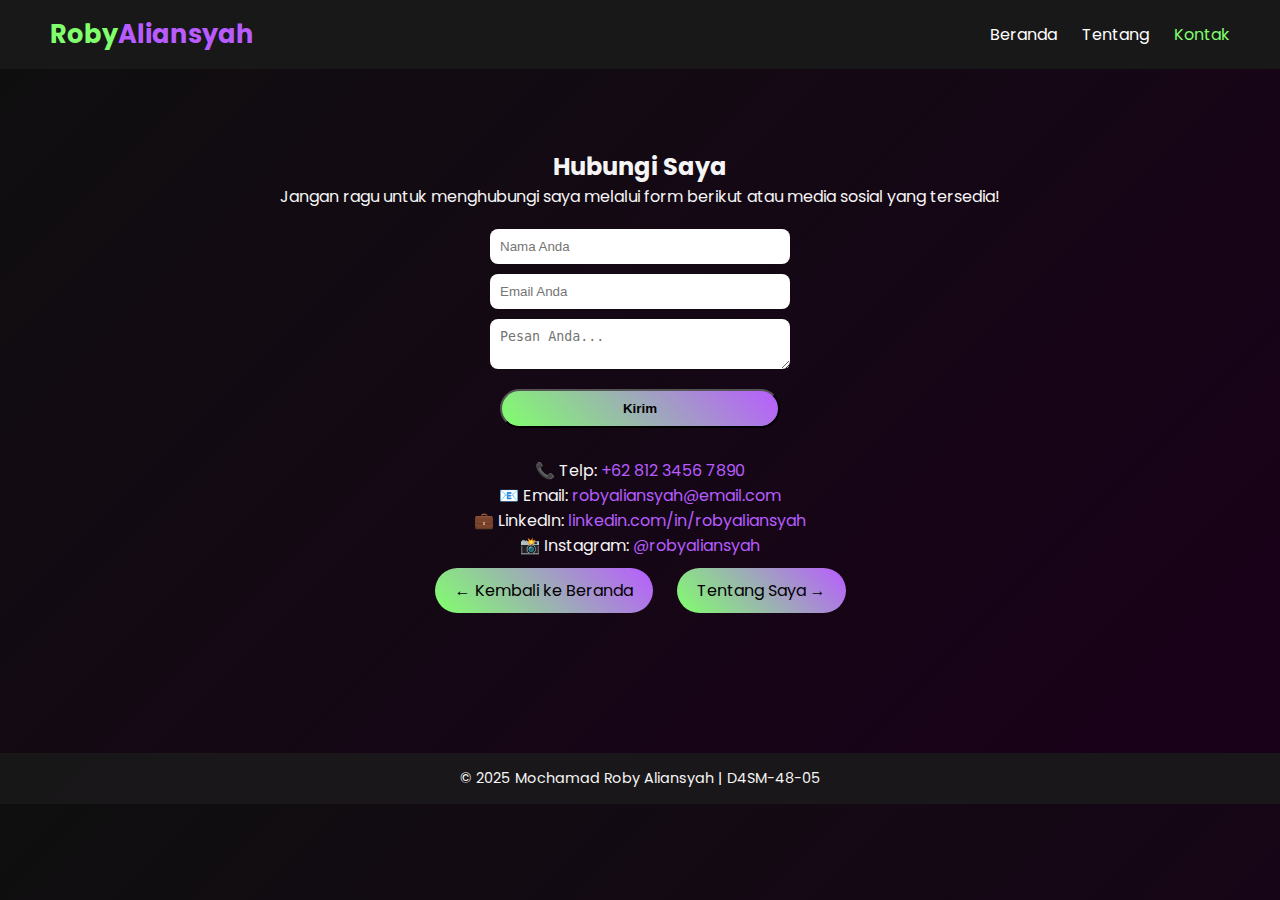
<file: index.html>
<!DOCTYPE html>
<html lang="id">
<head>
  <meta charset="UTF-8">
  <meta name="viewport" content="width=device-width, initial-scale=1.0">
  <title>Kontak - Roby Aliansyah</title>
  <link rel="stylesheet" href="style.css">
</head>
<body>
  <header>
    <nav>
      <h1 class="logo">Roby<span>Aliansyah</span></h1>
      <ul>
        <li><a href="index.html">Beranda</a></li>
        <li><a href="about.html">Tentang</a></li>
        <li><a href="contact.html" class="active">Kontak</a></li>
      </ul>
    </nav>
  </header>

  <main>
    <section class="contact">
      <h2>Hubungi Saya</h2>
      <p>Jangan ragu untuk menghubungi saya melalui form berikut atau media sosial yang tersedia!</p>

      <form>
        <input type="text" placeholder="Nama Anda" required>
        <input type="email" placeholder="Email Anda" required>
        <textarea placeholder="Pesan Anda..." required></textarea>
        <button type="submit" class="btn">Kirim</button>
      </form>

      <div class="social">
        <p>📞 Telp: <a href="tel:+6281234567890">+62 812 3456 7890</a></p>
        <p>📧 Email: <a href="mailto:robyaliansyah@email.com">
          robyaliansyah@email.com</a></p>
        <p>💼 LinkedIn: <a href="https://linkedin.com/in/robyaliansyah" target="_blank">linkedin.com/in/robyaliansyah</a></p>
        <p>📸 Instagram: <a href="https://instagram.com/robyaliansyah" target="_blank">@robyaliansyah</a></p>
      </div>

      <a href="index.html" class="btn">← Kembali ke Beranda</a>
      <a href="about.html" class="btn">Tentang Saya →</a>
    </section>
  </main>

  <footer>
    <p>© 2025 Mochamad Roby Aliansyah | D4SM-48-05</p>
  </footer>
</body>
</html>
</file>
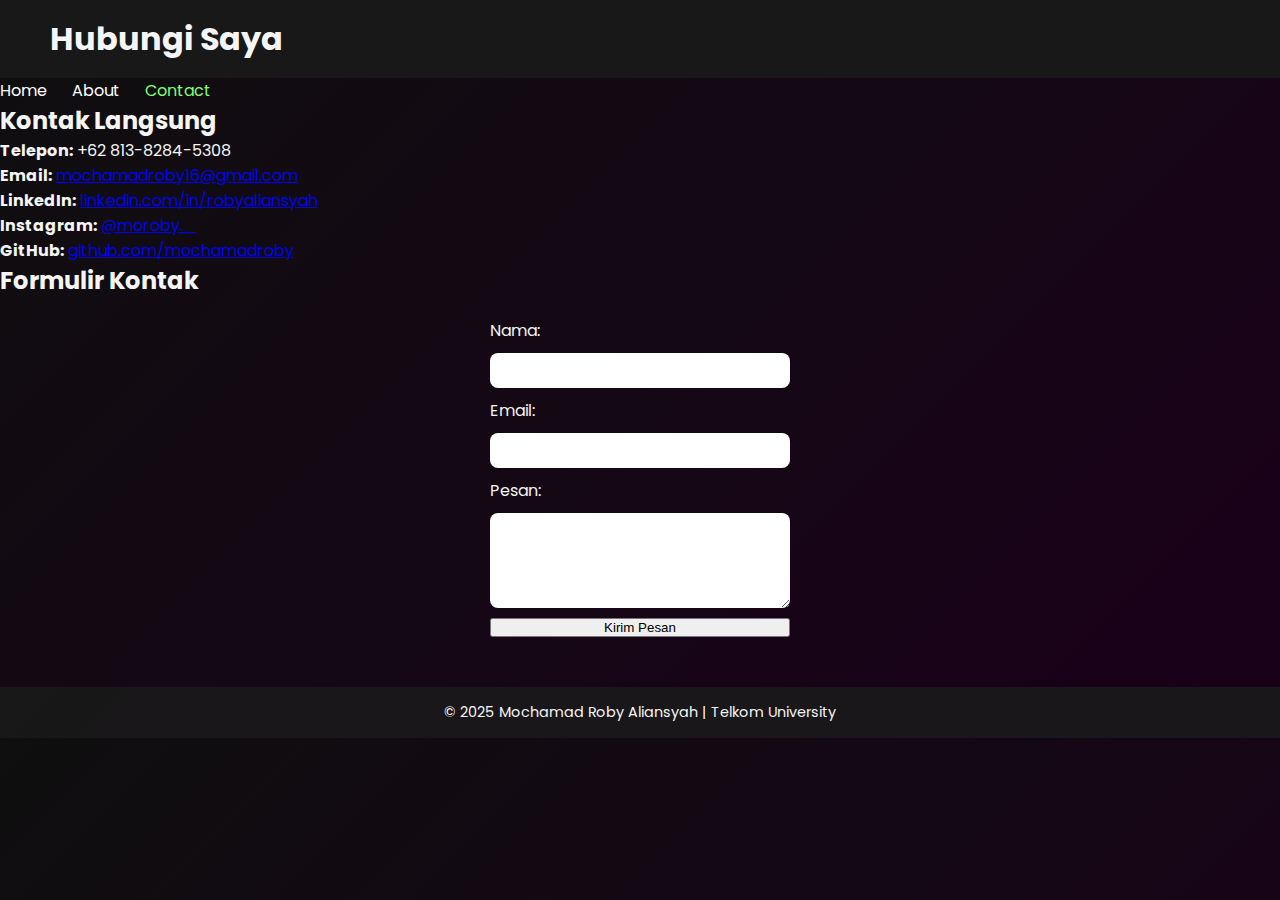
<file: contact.html>
<!DOCTYPE html>
<html lang="id">
<head>
  <meta charset="UTF-8" />
  <meta name="viewport" content="width=device-width, initial-scale=1.0" />
  <title>Kontak - Mochamad Roby Aliansyah</title>
  <link rel="stylesheet" href="style.css" />
  <link href="https://fonts.googleapis.com/css2?family=Orbitron:wght@400;600&display=swap" rel="stylesheet">
</head>
<body>
  <header>
    <h1>Hubungi Saya</h1>
  </header>

  <nav>
    <ul>
      <li><a href="index.html">Home</a></li>
      <li><a href="about.html">About</a></li>
      <li><a href="contact.html" class="active">Contact</a></li>
    </ul>
  </nav>

  <main>
    <aside class="sidebar">
      <h2>Kontak Langsung</h2>
      <p><strong>Telepon:</strong> +62 813-8284-5308</p>
      <p><strong>Email:</strong> <a href="mailto:mochamadroby16@gmail.com">mochamadroby16@gmail.com</a></p>
      <p><strong>LinkedIn:</strong> <a href="https://linkedin.com/in/mochamadrobyaliansyah" target="_blank">linkedin.com/in/robyaliansyah</a></p>
      <p><strong>Instagram:</strong> <a href="https://instagram.com/moroby._" target="_blank">@moroby._</a></p>
      <p><strong>GitHub:</strong> <a href="https://github.com/mochamadroby" target="_blank">github.com/mochamadroby</a></p>
    </aside>

    <section class="body-area">
      <h2>Formulir Kontak</h2>
      <form>
        <label for="nama">Nama:</label>
        <input type="text" id="nama" name="nama" required />

        <label for="email">Email:</label>
        <input type="email" id="email" name="email" required />

        <label for="pesan">Pesan:</label>
        <textarea id="pesan" name="pesan" rows="5" required></textarea>

        <button type="submit">Kirim Pesan</button>
      </form>
    </section>
  </main>

  <footer>
    <p>&copy; 2025 Mochamad Roby Aliansyah | Telkom University</p>
  </footer>
</body>
</html>
</file>
<file: style.css>
@import url('https://fonts.googleapis.com/css2?family=Poppins:wght@400;600;700&display=swap');

* {
  margin: 0; padding: 0; box-sizing: border-box;
}

body {
  font-family: 'Poppins', sans-serif;
  background: linear-gradient(135deg, #0f0f0f, #1a001a);
  color: #f5f5f5;
}

header {
  background: rgba(25, 25, 25, 0.95);
  padding: 15px 50px;
  position: sticky;
  top: 0;
  z-index: 10;
}

.logo {
  color: #81ff6c;
  font-size: 1.6rem;
  font-weight: 700;
}

.logo span {
  color: #b85cff;
}

nav {
  display: flex;
  justify-content: space-between;
  align-items: center;
}

nav ul {
  list-style: none;
  display: flex;
  gap: 25px;
}

nav ul li a {
  color: white;
  text-decoration: none;
  transition: 0.3s;
}

nav ul li a:hover, nav ul li a.active {
  color: #81ff6c;
}

/* CV SECTION */
.cv {
  text-align: center;
  padding: 60px 20px;
}

.cv-container {
  display: flex;
  justify-content: center;
  flex-wrap: wrap;
  gap: 40px;
  margin-top: 30px;
}

.foto img {
  width: 220px;
  border-radius: 50%;
  border: 4px solid #b85cff;
  box-shadow: 0 0 20px #81ff6c;
}

.data table {
  border-collapse: collapse;
  margin-bottom: 20px;
}

.data th, .data td {
  border: 1px solid #b85cff;
  padding: 10px 20px;
  text-align: left;
}

.data th {
  background-color: rgba(184, 92, 255, 0.2);
  color: #81ff6c;
}

.skills {
  list-style: none;
  text-align: left;
  line-height: 1.8;
}

/* ABOUT */
.about {
  padding: 70px 40px;
  text-align: center;
}

.about-img {
  width: 250px;
  border-radius: 50%;
  margin-bottom: 20px;
  border: 4px solid #81ff6c;
}

.activities ul {
  list-style: none;
  margin: 15px auto;
  text-align: left;
  display: inline-block;
}

.btn {
  display: inline-block;
  background: linear-gradient(45deg, #81ff6c, #b85cff);
  color: black;
  text-decoration: none;
  padding: 10px 20px;
  border-radius: 25px;
  margin: 10px;
  transition: 0.3s;
}

.btn:hover {
  transform: scale(1.05);
}

/* CONTACT */
.contact {
  text-align: center;
  padding: 80px 40px;
}

form {
  display: flex;
  flex-direction: column;
  width: 300px;
  margin: 20px auto;
  gap: 10px;
}

input, textarea {
  padding: 10px;
  border: none;
  border-radius: 8px;
  outline: none;
}

button.btn {
  cursor: pointer;
  font-weight: bold;
}

.social a {
  color: #b85cff;
  text-decoration: none;
}

.social a:hover {
  color: #81ff6c;
}

footer {
  background: rgba(25,25,25,0.9);
  text-align: center;
  padding: 15px;
  margin-top: 50px;
  font-size: 0.9rem;
}
</file>
